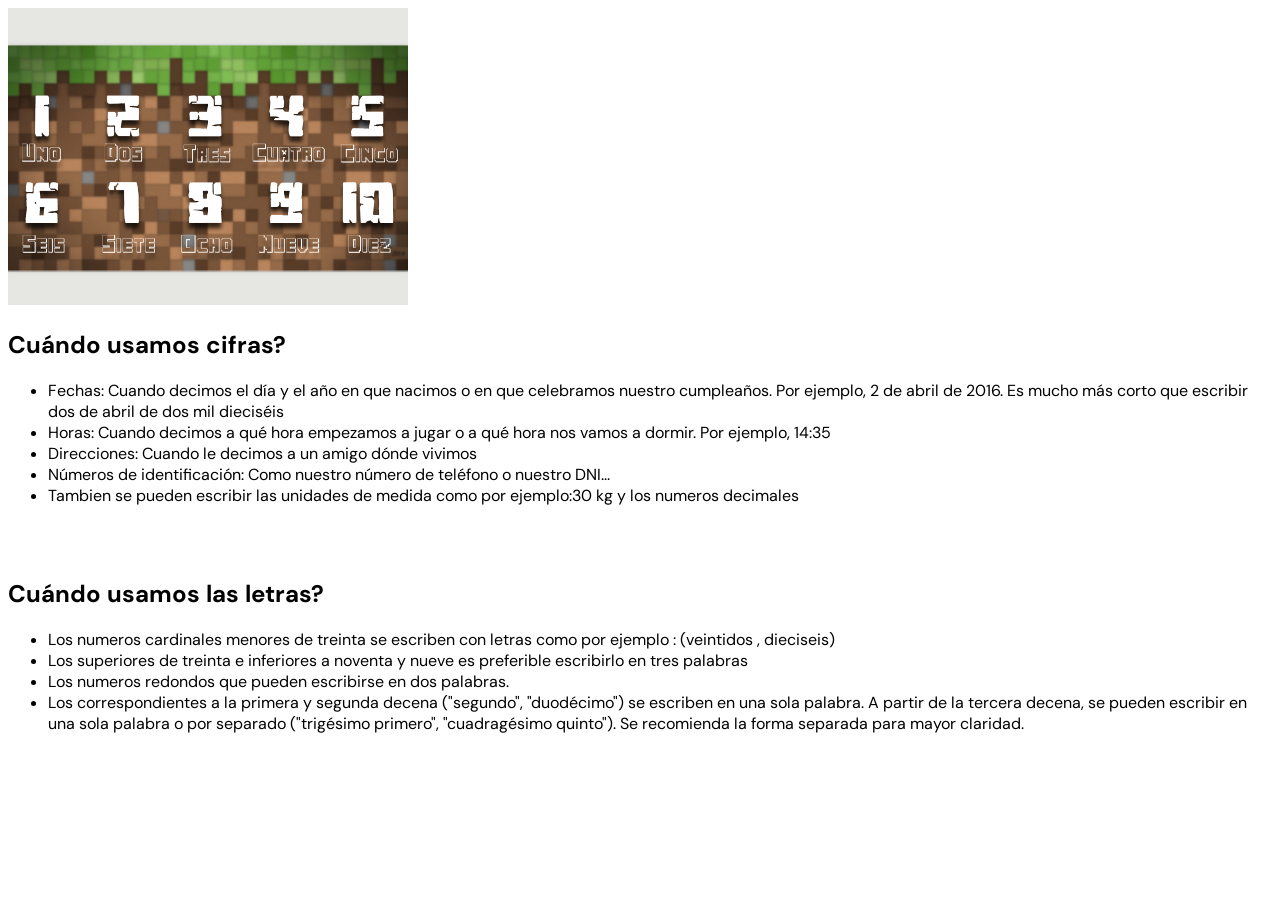
<file: index.html>
<!DOCTYPE html>
<html lang="en">
<head>
    <meta charset="UTF-8">
    <meta name="viewport" content="width=
    , initial-scale=1.0">
    <title>Escribimos los numeros </title>
    <link rel="preconnect" href="https://fonts.googleapis.com">
<link rel="preconnect" href="https://fonts.gstatic.com" crossorigin>
<link href="https://fonts.googleapis.com/css2?family=DM+Sans:ital,opsz,wght@0,9..40,100..1000;1,9..40,100..1000&display=swap" rel="stylesheet">
<link rel="stylesheet" href="style.css">
</head>
<body>
    <img src="Minecrafy.png" width="400px">
    <h2>Cuándo usamos cifras?</h2>


        <ul> 
        <li>Fechas: Cuando decimos el día y el año en que nacimos o en que celebramos nuestro cumpleaños. Por ejemplo, 2 de abril de 2016. Es mucho más corto que escribir dos de abril de dos mil dieciséis</li>
         <li>Horas: Cuando decimos a qué hora empezamos a jugar o a qué hora nos vamos a dormir. Por ejemplo, 14:35</li>
          <li>Direcciones: Cuando le decimos a un amigo dónde vivimos</li>
          <li>Números de identificación: Como nuestro número de teléfono o nuestro DNI...</li>
          <li>Tambien se pueden escribir  las unidades de medida como por ejemplo:30 kg y los numeros decimales</li>
        </ul>
         <br>
         <br>
         <h2>Cuándo usamos las letras?</h2>
         <ul>
            <li>Los numeros cardinales menores de treinta se escriben con letras como por ejemplo : (veintidos , dieciseis)</li>
            <li>Los superiores de treinta e inferiores a noventa y nueve  es preferible escribirlo en tres palabras</li>
             <li>Los numeros redondos que pueden escribirse en dos palabras.
             </li>
             <li>Los correspondientes a la primera y segunda decena ("segundo", "duodécimo") se escriben en una sola palabra.
                A partir de la tercera decena, se pueden escribir en una sola palabra o por separado ("trigésimo primero", "cuadragésimo quinto"). Se recomienda la forma separada para mayor claridad.</li>

         </ul>
</body>
</html>
</file>
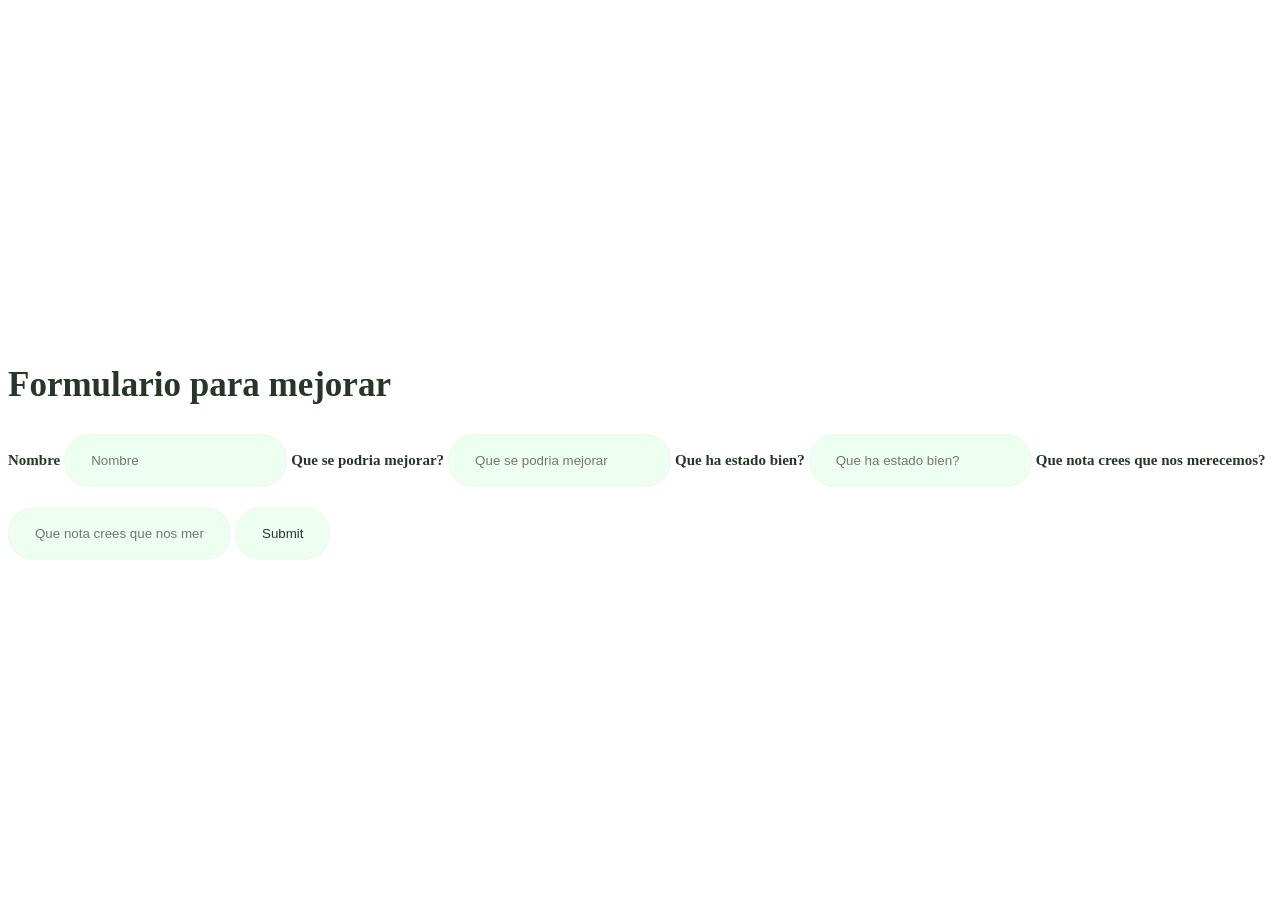
<file: formulario.html>
<!DOCTYPE html>
<html lang="en">
<head>
    <meta charset="UTF-8">
    <meta name="viewport" content="width=device-width, initial-scale=1.0">
    <title>formulario</title>
    <link rel="stylesheet" href="formulario.css">
</head>
<body>
<form >
    <h2>Formulario para mejorar</h2>

<div class="input-group">

    <label for="name">Nombre</label>
      <input type="text" name="name" id="name" placeholder="Nombre">

      <label for="mejorar">Que se podria mejorar?</label>
        <input type="text" name="mejorar" id="mejorar" placeholder="Que se podria mejorar">

         <label for="bien">Que ha estado bien?</label>
         <input type="text" name="bien" id="bien" placeholder="Que ha estado bien?">

          <label for="Nota">Que nota crees que nos merecemos?
          </label>
            
          <input type="text" name="Nota" id="Nota" placeholder="Que nota crees que nos merecemos?">  
          <input class="btn" type="submit" placeholder="Enviar">                                 
</div>
</form>
</body>
</html>
</file>
<file: style.css>
h2{
  font-family: "DM Sans", sans-serif;
  font-optical-sizing: auto;
  font-weight: <200>;
  font-style: normal;
}
  ul{
    font-family: "DM Sans", sans-serif;
    font-optical-sizing: 400; 
    font-weight: <800>;
    font-style: normal;
  }
</file>
<file: formulario.css>
body{
    font-family: 'Times New Roman', Times, serif;
    min-height: 100vh;
    display: flex;
    align-items: center;
    justify-content: center;
}

.form
{
padding: 55px 55px;
box-shadow: 0 0 20px rgba(0, 0, 0, 0.2);
border-radius: 30px;
text-align: center;
width: 440px;
}
.input-group ¨{
    display: flex;
    flex-direction:unset;
    text-align:center;
}
h2 {
    color: #283629;
font-size:  35px;

}
label {
color: #283629;
font-size: 15px;
font-weight: 600;
margin-bottom: 15px;
}

input,textarea {
    padding: 17px 25px;
    border-radius: 25px;
    margin-bottom: 20px;
    background: #edfff0;
    border: 2px solid #f0faf1;
    color: #283629;
}
</file>
